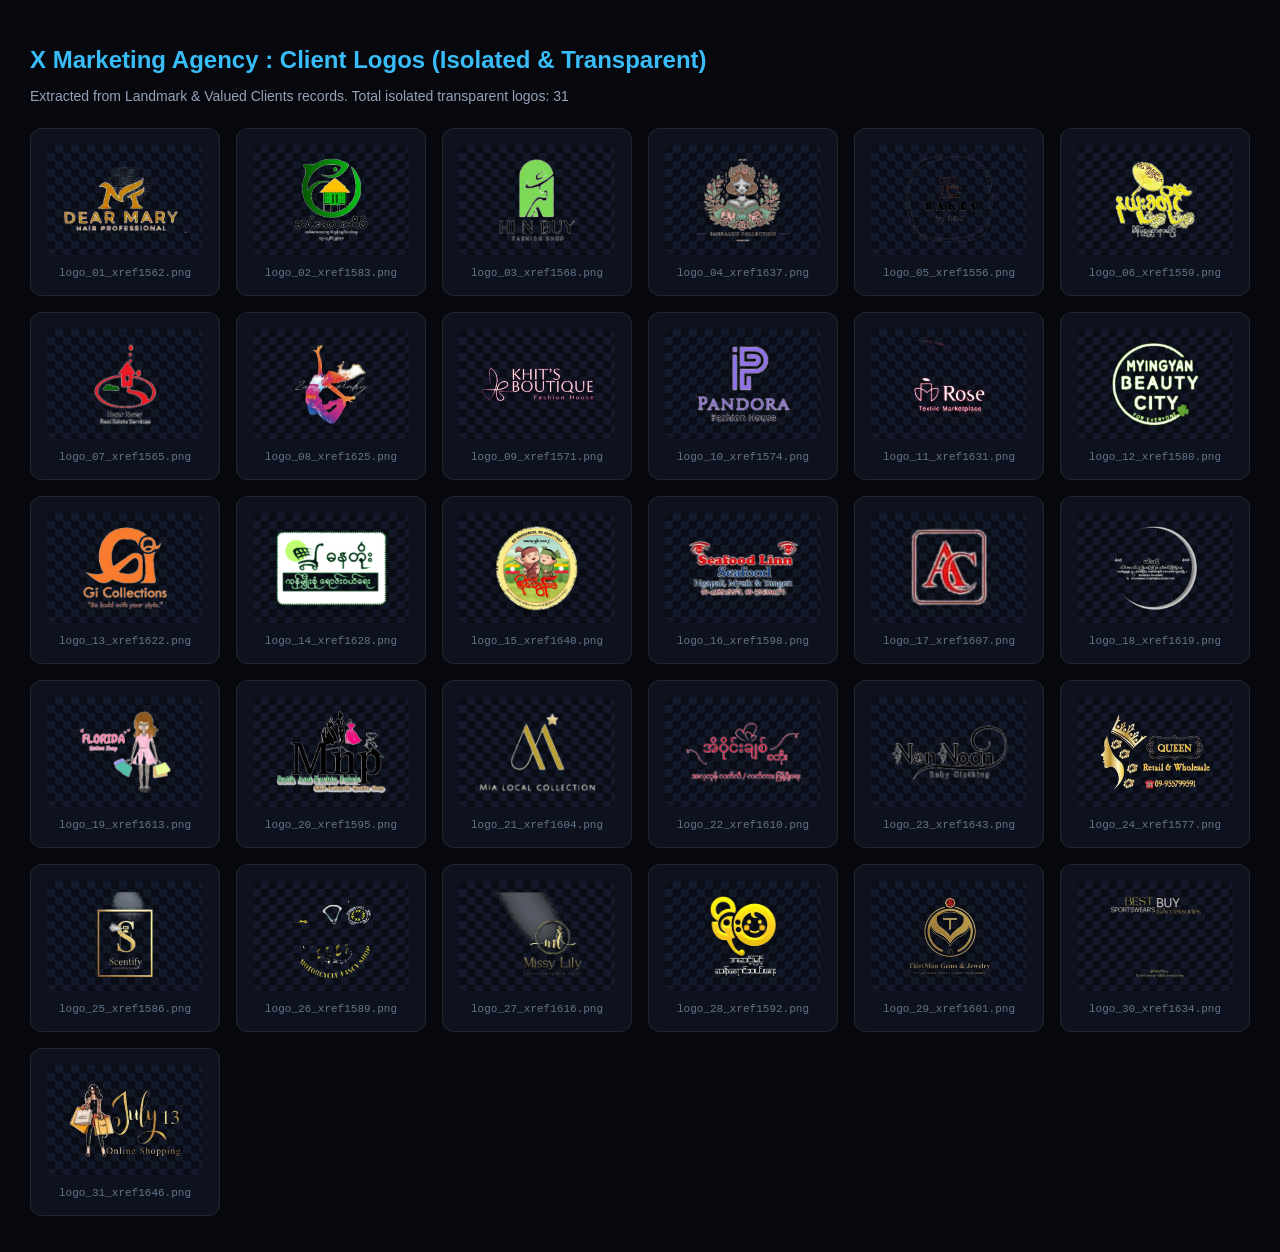
<file: portfolio_assets/clients/individual_logos/index.html>
<!DOCTYPE html>
<html lang="en">
<head>
<meta charset="UTF-8">
<title>Client Logos: Extracted &amp; Transparent Preview</title>
<style>
  body {
    background-color: #07080D;
    color: #F8FAFC;
    font-family: -apple-system, BlinkMacSystemFont, 'Segoe UI', Roboto, sans-serif;
    padding: 30px;
    margin: 0;
  }
  h1 { font-size: 24px; margin-bottom: 8px; color: #38BDF8; }
  p { color: #94A3B8; font-size: 14px; margin-bottom: 24px; }
  .grid {
    display: grid;
    grid-template-columns: repeat(auto-fill, minmax(180px, 1fr));
    gap: 16px;
  }
  .card {
    background: #0E121E;
    border: 1px solid rgba(255, 255, 255, 0.08);
    border-radius: 12px;
    padding: 16px;
    display: flex;
    flex-direction: column;
    align-items: center;
    justify-content: center;
    text-align: center;
    transition: transform 0.2s, border-color 0.2s;
  }
  .card:hover {
    transform: translateY(-2px);
    border-color: rgba(56, 189, 248, 0.4);
  }
  .img-box {
    width: 100%;
    height: 110px;
    display: flex;
    align-items: center;
    justify-content: center;
    margin-bottom: 12px;
    /* subtle checkerboard to show transparency */
    background: 
      linear-gradient(45deg, #141A2B 25%, transparent 25%), 
      linear-gradient(-45deg, #141A2B 25%, transparent 25%), 
      linear-gradient(45deg, transparent 75%, #141A2B 75%), 
      linear-gradient(-45deg, transparent 75%, #141A2B 75%);
    background-size: 16px 16px;
    background-position: 0 0, 0 8px, 8px -8px, -8px 0px;
    background-color: #0B0E17;
    border-radius: 8px;
    padding: 8px;
    box-sizing: border-box;
  }
  img {
    max-width: 90%;
    max-height: 90px;
    object-fit: contain;
    filter: drop-shadow(0 2px 8px rgba(0,0,0,0.5));
  }
  .label {
    font-size: 11px;
    font-family: monospace;
    color: #64748B;
    word-break: break-all;
  }
</style>
</head>
<body>
  <h1>X Marketing Agency : Client Logos (Isolated &amp; Transparent)</h1>
  <p>Extracted from Landmark &amp; Valued Clients records. Total isolated transparent logos: 31</p>
  <div class="grid">

    <div class="card">
      <div class="img-box">
        <img src="logo_01_xref1562.png" alt="logo_01_xref1562.png" loading="lazy">
      </div>
      <div class="label">logo_01_xref1562.png</div>
    </div>

    <div class="card">
      <div class="img-box">
        <img src="logo_02_xref1583.png" alt="logo_02_xref1583.png" loading="lazy">
      </div>
      <div class="label">logo_02_xref1583.png</div>
    </div>

    <div class="card">
      <div class="img-box">
        <img src="logo_03_xref1568.png" alt="logo_03_xref1568.png" loading="lazy">
      </div>
      <div class="label">logo_03_xref1568.png</div>
    </div>

    <div class="card">
      <div class="img-box">
        <img src="logo_04_xref1637.png" alt="logo_04_xref1637.png" loading="lazy">
      </div>
      <div class="label">logo_04_xref1637.png</div>
    </div>

    <div class="card">
      <div class="img-box">
        <img src="logo_05_xref1556.png" alt="logo_05_xref1556.png" loading="lazy">
      </div>
      <div class="label">logo_05_xref1556.png</div>
    </div>

    <div class="card">
      <div class="img-box">
        <img src="logo_06_xref1559.png" alt="logo_06_xref1559.png" loading="lazy">
      </div>
      <div class="label">logo_06_xref1559.png</div>
    </div>

    <div class="card">
      <div class="img-box">
        <img src="logo_07_xref1565.png" alt="logo_07_xref1565.png" loading="lazy">
      </div>
      <div class="label">logo_07_xref1565.png</div>
    </div>

    <div class="card">
      <div class="img-box">
        <img src="logo_08_xref1625.png" alt="logo_08_xref1625.png" loading="lazy">
      </div>
      <div class="label">logo_08_xref1625.png</div>
    </div>

    <div class="card">
      <div class="img-box">
        <img src="logo_09_xref1571.png" alt="logo_09_xref1571.png" loading="lazy">
      </div>
      <div class="label">logo_09_xref1571.png</div>
    </div>

    <div class="card">
      <div class="img-box">
        <img src="logo_10_xref1574.png" alt="logo_10_xref1574.png" loading="lazy">
      </div>
      <div class="label">logo_10_xref1574.png</div>
    </div>

    <div class="card">
      <div class="img-box">
        <img src="logo_11_xref1631.png" alt="logo_11_xref1631.png" loading="lazy">
      </div>
      <div class="label">logo_11_xref1631.png</div>
    </div>

    <div class="card">
      <div class="img-box">
        <img src="logo_12_xref1580.png" alt="logo_12_xref1580.png" loading="lazy">
      </div>
      <div class="label">logo_12_xref1580.png</div>
    </div>

    <div class="card">
      <div class="img-box">
        <img src="logo_13_xref1622.png" alt="logo_13_xref1622.png" loading="lazy">
      </div>
      <div class="label">logo_13_xref1622.png</div>
    </div>

    <div class="card">
      <div class="img-box">
        <img src="logo_14_xref1628.png" alt="logo_14_xref1628.png" loading="lazy">
      </div>
      <div class="label">logo_14_xref1628.png</div>
    </div>

    <div class="card">
      <div class="img-box">
        <img src="logo_15_xref1640.png" alt="logo_15_xref1640.png" loading="lazy">
      </div>
      <div class="label">logo_15_xref1640.png</div>
    </div>

    <div class="card">
      <div class="img-box">
        <img src="logo_16_xref1598.png" alt="logo_16_xref1598.png" loading="lazy">
      </div>
      <div class="label">logo_16_xref1598.png</div>
    </div>

    <div class="card">
      <div class="img-box">
        <img src="logo_17_xref1607.png" alt="logo_17_xref1607.png" loading="lazy">
      </div>
      <div class="label">logo_17_xref1607.png</div>
    </div>

    <div class="card">
      <div class="img-box">
        <img src="logo_18_xref1619.png" alt="logo_18_xref1619.png" loading="lazy">
      </div>
      <div class="label">logo_18_xref1619.png</div>
    </div>

    <div class="card">
      <div class="img-box">
        <img src="logo_19_xref1613.png" alt="logo_19_xref1613.png" loading="lazy">
      </div>
      <div class="label">logo_19_xref1613.png</div>
    </div>

    <div class="card">
      <div class="img-box">
        <img src="logo_20_xref1595.png" alt="logo_20_xref1595.png" loading="lazy">
      </div>
      <div class="label">logo_20_xref1595.png</div>
    </div>

    <div class="card">
      <div class="img-box">
        <img src="logo_21_xref1604.png" alt="logo_21_xref1604.png" loading="lazy">
      </div>
      <div class="label">logo_21_xref1604.png</div>
    </div>

    <div class="card">
      <div class="img-box">
        <img src="logo_22_xref1610.png" alt="logo_22_xref1610.png" loading="lazy">
      </div>
      <div class="label">logo_22_xref1610.png</div>
    </div>

    <div class="card">
      <div class="img-box">
        <img src="logo_23_xref1643.png" alt="logo_23_xref1643.png" loading="lazy">
      </div>
      <div class="label">logo_23_xref1643.png</div>
    </div>

    <div class="card">
      <div class="img-box">
        <img src="logo_24_xref1577.png" alt="logo_24_xref1577.png" loading="lazy">
      </div>
      <div class="label">logo_24_xref1577.png</div>
    </div>

    <div class="card">
      <div class="img-box">
        <img src="logo_25_xref1586.png" alt="logo_25_xref1586.png" loading="lazy">
      </div>
      <div class="label">logo_25_xref1586.png</div>
    </div>

    <div class="card">
      <div class="img-box">
        <img src="logo_26_xref1589.png" alt="logo_26_xref1589.png" loading="lazy">
      </div>
      <div class="label">logo_26_xref1589.png</div>
    </div>

    <div class="card">
      <div class="img-box">
        <img src="logo_27_xref1616.png" alt="logo_27_xref1616.png" loading="lazy">
      </div>
      <div class="label">logo_27_xref1616.png</div>
    </div>

    <div class="card">
      <div class="img-box">
        <img src="logo_28_xref1592.png" alt="logo_28_xref1592.png" loading="lazy">
      </div>
      <div class="label">logo_28_xref1592.png</div>
    </div>

    <div class="card">
      <div class="img-box">
        <img src="logo_29_xref1601.png" alt="logo_29_xref1601.png" loading="lazy">
      </div>
      <div class="label">logo_29_xref1601.png</div>
    </div>

    <div class="card">
      <div class="img-box">
        <img src="logo_30_xref1634.png" alt="logo_30_xref1634.png" loading="lazy">
      </div>
      <div class="label">logo_30_xref1634.png</div>
    </div>

    <div class="card">
      <div class="img-box">
        <img src="logo_31_xref1646.png" alt="logo_31_xref1646.png" loading="lazy">
      </div>
      <div class="label">logo_31_xref1646.png</div>
    </div>

  </div>
</body>
</html>
</file>
